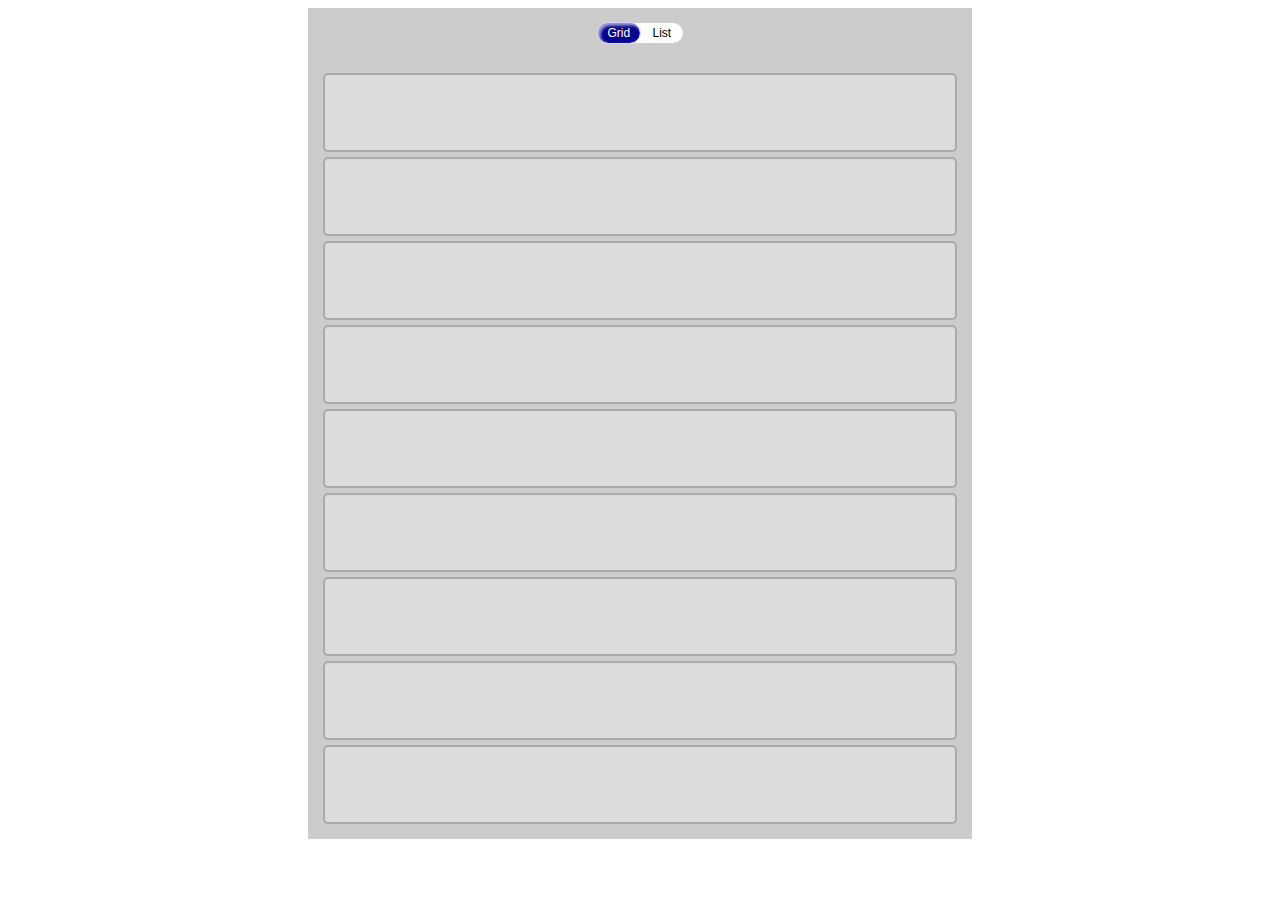
<file: toggle.html>
<!DOCTYPE html>
<html lang="en">
	<head>
		<meta charset="UTF-8" />
		<meta name="viewport" content="width=device-width, initial-scale=1.0" />
		<title>Document</title>
		<link rel="stylesheet" href="toggle.css" />
		<script src="main.mjs" type="module"></script>
	</head>
	<body>
		<header></header>
		<main>
			<div class="grid-header">
				<div class="view-toggle__container" id="view-toggle__container">
					<div class="grid-toggle-overlay" id="toggle-overlay"></div>
					<span class="view-toggle selected-view" id="grid-toggle">Grid</span>
					<span class="view-toggle" id="list-toggle">List</span>
				</div>
			</div>
			<div class="container list">
				<div class="card"></div>
				<div class="card"></div>
				<div class="card"></div>
				<div class="card"></div>
				<div class="card"></div>
				<div class="card"></div>
				<div class="card"></div>
				<div class="card"></div>
				<div class="card"></div>
			</div>
		</main>
		<footer></footer>
	</body>
</html>
</file>
<file: toggle.css>
:root{
	--toggle-animation-time: .2s;
}

body {
	display: flex;
	justify-content: center;
}

.card {
	width: 200px;
	height: 350px;
	background-color: gainsboro;
	border: 2px solid darkgrey;
	border-radius: 5px;
}

.container {
	width: min-content;
	gap: 5px;
	padding: 15px;
	background-color: #ccc;
	display: grid;
	grid-template-columns: 1fr 1fr 1fr;
}

.list {
	display: flex;
	flex-direction: column;

	.card {
		width: 630px;
		height: 75px;
	}

}

.grid-header {
	background-color: #ccc;
	justify-items: center;
	padding: 15px;

	.view-toggle__container {
		position: relative;
		background-color: white;
		border-radius: 50px;
		z-index: 0;
		display: flex;
		gap: 5px;
		height: 20px;
		align-items: center;

		.view-toggle {
			position: relative;
			margin: 0 10px;
			z-index: 3;
		}

	}
}

.grid-toggle-overlay {
	z-index: 1;
	background-color:rgb(5, 5, 143);
	position: absolute;
	height: 20px;
	width: 50%;
	top: 0;
	left: 0;	
	outline: 1px solid rgb(213, 213, 247);
	border-radius: 50px;
	box-shadow: inset 2px 2px 3px .5px rgba(213, 213, 247, .75);
}

.flip__in-progress,
.unflip__in-progress{
	animation-name: flip;
	animation-duration: var(--toggle-animation-time);	
}

.unflip__in-progress{
	animation-direction: reverse;
}

.flip__end-state{
	transform: translateX(100%); 
}

.unflip__end-state{
	transform: translateX(0); 
}


@keyframes flip {
	0%   {transform: translateX(0);}
	100% {transform: translateX(100%)}
}

.selected-view{
	color: white;
}

.view-toggle{
	font-size: .75rem;
	font-family: sans-serif;
	transition: all var(--toggle-animation-time);
	width: 20px;
}
</file>
